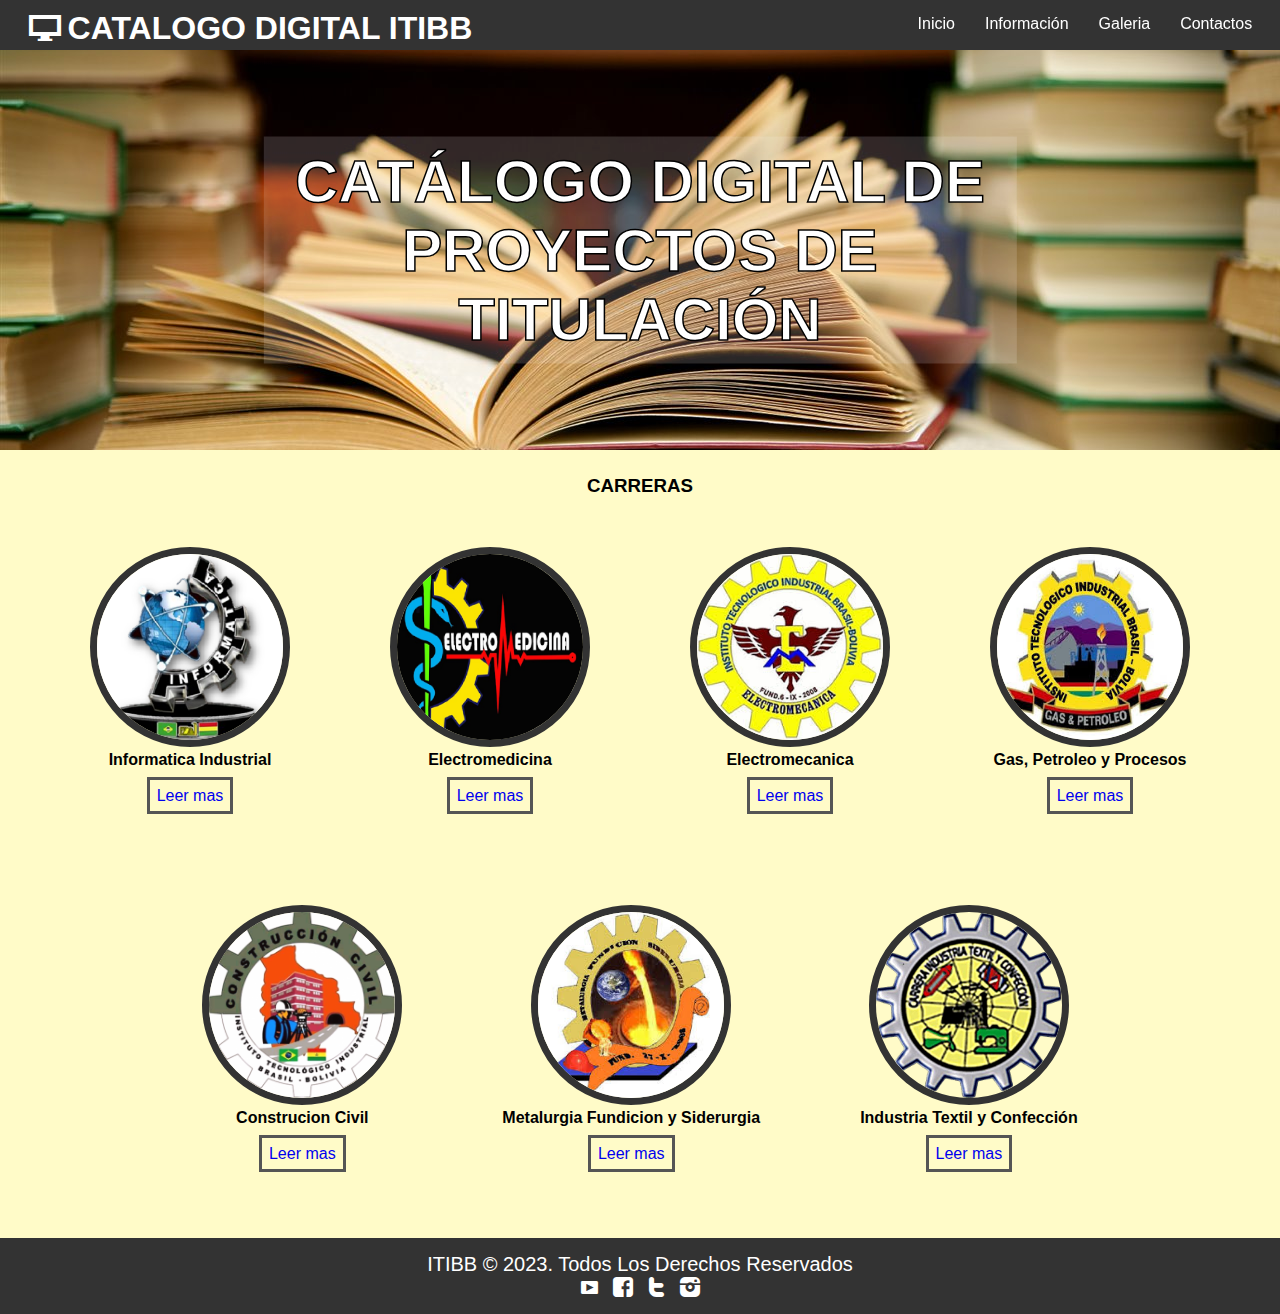
<file: index.html>
<!DOCTYPE html>
<html lang="en">

<head>
    <meta charset="UTF-8">
    <meta name="generator" content="ENZA">
    <meta name="viewport" content="width=device-widht, initial-scale=1.0,initial-scale=1.0">
    <meta name="description" content="ITIBB, TECNOLOGICO">
    <title>CATALOGO DIGITAL DE PROYECTOS DE TITULACIÓN</title>
    <link rel="shortcut icon" href="imagenes/logo.png" type="image/x-icon">
    <link rel="stylesheet" href="css/fontello.css">
    <link rel="stylesheet" href="css/miestilo.css">
</head>

<body>
    <header>
        <div class="contenedor">
            <h1 class="icon-desktop">CATALOGO DIGITAL ITIBB</h1>
            <input type="checkbox" id="menu-bar">
            <label for="menu-bar" class="icon-th-list-1"> </label>
            <nav class="menu">
                <a href="">Inicio</a>
                <a href="">Información</a>
                <a href="">Galeria</a>
                <a href="">Contactos</a>
            </nav>
        </div>
    </header>
    <main>
        <section id="banner">
            <img src="imagenes/fondoo.jpeg" alt="Edificio principal de la institucion">
            <div class="contenedor">
                <div class="content centered-elements">
                    <div id="operacions">
                        <h1>CATÁLOGO DIGITAL DE PROYECTOS DE TITULACIÓN</h1>
                    </div>
                </div>
            </div>    
        </section>
        <section id="info">

            <body bgcolor="#FFFBC8">
                <h3>CARRERAS</h3>
                <div class="contenedor">
                    <div class="info-car">
                        <img src="imagenes/Informatica.png" alt="">
                        <h4>Informatica Industrial</h4>
                        <br><a href="iin.html">Leer mas</a>

                    </div>

                    <div class="info-car">
                        <img src="imagenes/Electromedicina.png" alt="">
                        <h4>Electromedicina</h4>
                        <br><a href="emd.html">Leer mas</a>
                    </div>

                    <div class="info-car">
                        <img src="imagenes/electromecanica.jpg" alt="">
                        <h4>Electromecanica</h4>
                        <br><a href="emc.html">Leer mas</a>
                    </div>


                    <div class="info-car">
                        <img src="imagenes/gas y petroleo.jpg" alt="">
                        <h4> Gas, Petroleo y Procesos</h4>
                        <br><a href="gpp.html">Leer mas</a>
                    </div>
                    <div class="info-car">
                        <img src="imagenes/Construccion Civil.png" alt="">
                        <h4>Construcion Civil</h4>
                        <br><a href="ccc.html">Leer mas</a>
                    </div>
                    <div class="info-car">
                        <img src="imagenes/metalurgia.jpg" alt="">
                        <h4>Metalurgia Fundicion y Siderurgia</h4>
                        <br><a href="msf.html">Leer mas</a>
                    </div>
                    <div class="info-car">
                        <img src="imagenes/itclogo.png" alt="">
                        <h4>Industria Textil y Confección</h4>
                        <br><a href="itc.html">Leer mas</a>
                    </div>
                </div>
        </section>
    </main>
    <footer>
        <div class="contenedor">
            <p class="copy">ITIBB &copy; 2023. Todos Los Derechos Reservados
            </p>
            <div class="sociales">
                <a class="icon-youtube" href=""></a>
                <a class="icon-facebook-rect" href=""></a>
                <a class="icon-twitter" href=""></a>
                <a class="icon-instagram-filled" href=""></a>

            </div>
        </div>
    </footer>
</body>

</html>
</file>
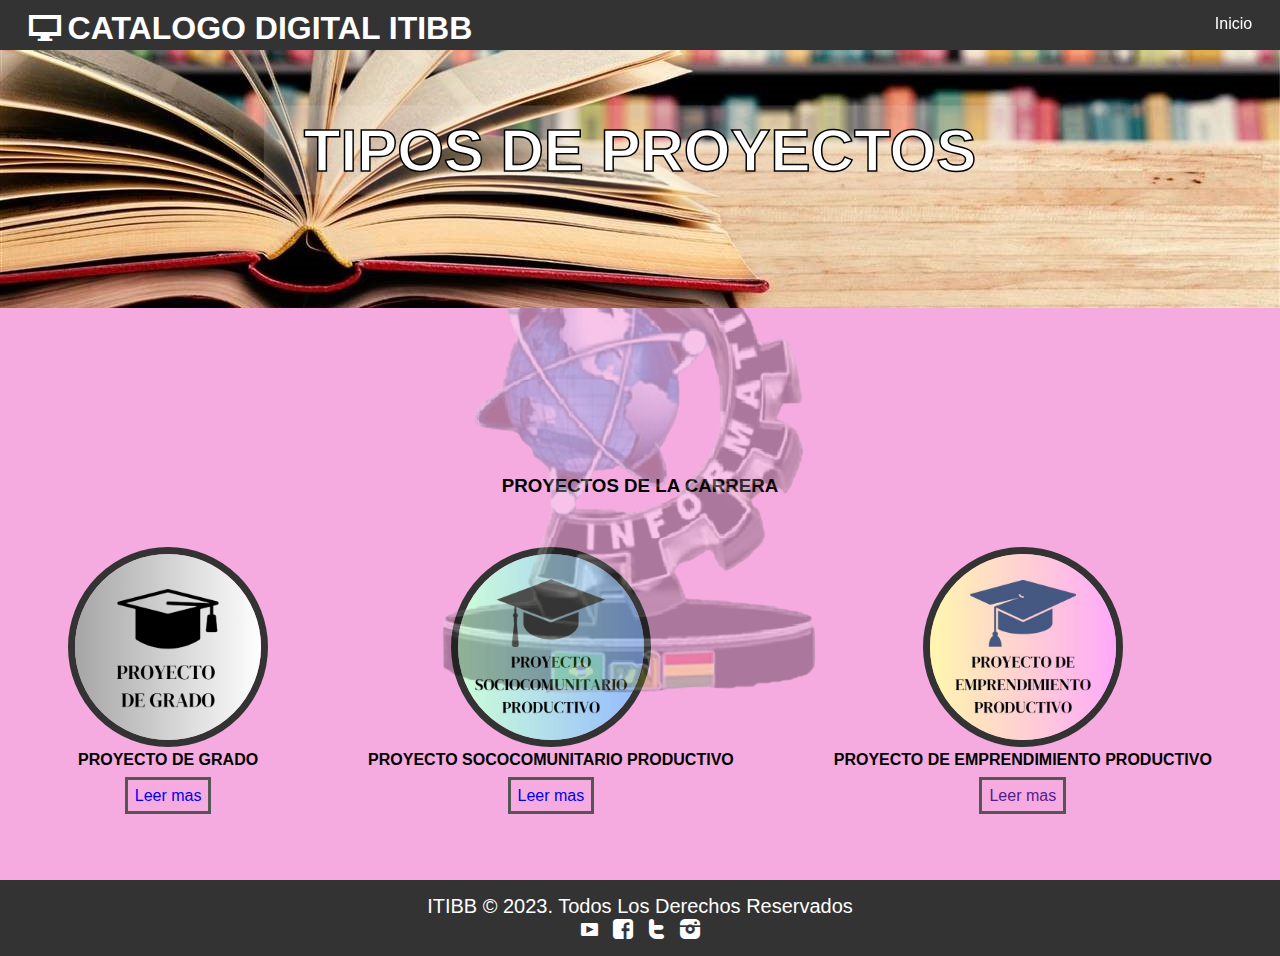
<file: ccc.html>
<!DOCTYPE html>
<html lang="en">

<head>
    <meta charset="UTF-8">
    <meta name="generator" content="ENZA">
    <meta name="viewport" content="width=device-widht, initial-scale=1.0,initial-scale=1.0">
    <meta name="description" content="ITIBB, TECNOLOGICO">
    <title>CATALOGO DIGITAL DE PROYECTOS DE TITULACIÓN</title>
    <link rel="shortcut icon" href="imagenes/logo.png" type="image/x-icon">
    <link rel="stylesheet" href="css/fontello.css">
    <link rel="stylesheet" href="css/miestilo.css">
</head>

<body bgcolor="#f5bab4e0">
    <img src="imagenes/fondoiin.png" class="body-background">
    <header>
        <div class="contenedor">
            <h1 class="icon-desktop">CATALOGO DIGITAL ITIBB</h1>
            <input type="checkbox" id="menu-bar">
            <label for="menu-bar" class="icon-th-list-1"> </label>
            <nav class="menu">
                <a href="index.html">Inicio</a>
            </nav>
        </div>
    </header>

    <main>


        <section id="banner">
            <img src="imagenes/arrriba.jpeg" alt="Edificio principal de la institucion">
            <div class="contenedor" style="top: 25%">
                <div class="content centered-elements">
                    <div id="operacions">
                        <h1>TIPOS DE PROYECTOS</h1>
                    </div>
                </div>
            </div>
        </section>
        <section id="info">
            <h3>PROYECTOS DE LA CARRERA</h3>
            <div class="contenedor">
                <div class="info-car">
                    <img src="imagenes/proygrado.png" alt="">
                    <h4>PROYECTO DE GRADO</h4>
                    <br><a href="proygra.html">Leer mas</a>

                </div>

                <div class="info-car">
                    <img src="imagenes/socio.jpeg" alt="">
                    <h4>PROYECTO SOCOCOMUNITARIO PRODUCTIVO</h4>
                    <br><a href="proysocio.html">Leer mas</a>
                </div>

                <div class="info-car">
                    <img src="imagenes/emprend.jpeg" alt="">
                    <h4>PROYECTO DE EMPRENDIMIENTO PRODUCTIVO</h4>
                    <br><a href="">Leer mas</a>
                </div>
            </div>
        </section>
    </main>
    <footer>
        <div class="contenedor">
            <p class="copy">ITIBB &copy; 2023. Todos Los Derechos Reservados
            </p>
            <div class="sociales">
                <a class="icon-youtube" href=""></a>
                <a class="icon-facebook-rect" href=""></a>
                <a class="icon-twitter" href=""></a>
                <a class="icon-instagram-filled" href=""></a>

            </div>
        </div>
    </footer>
</body>

</html>
</file>
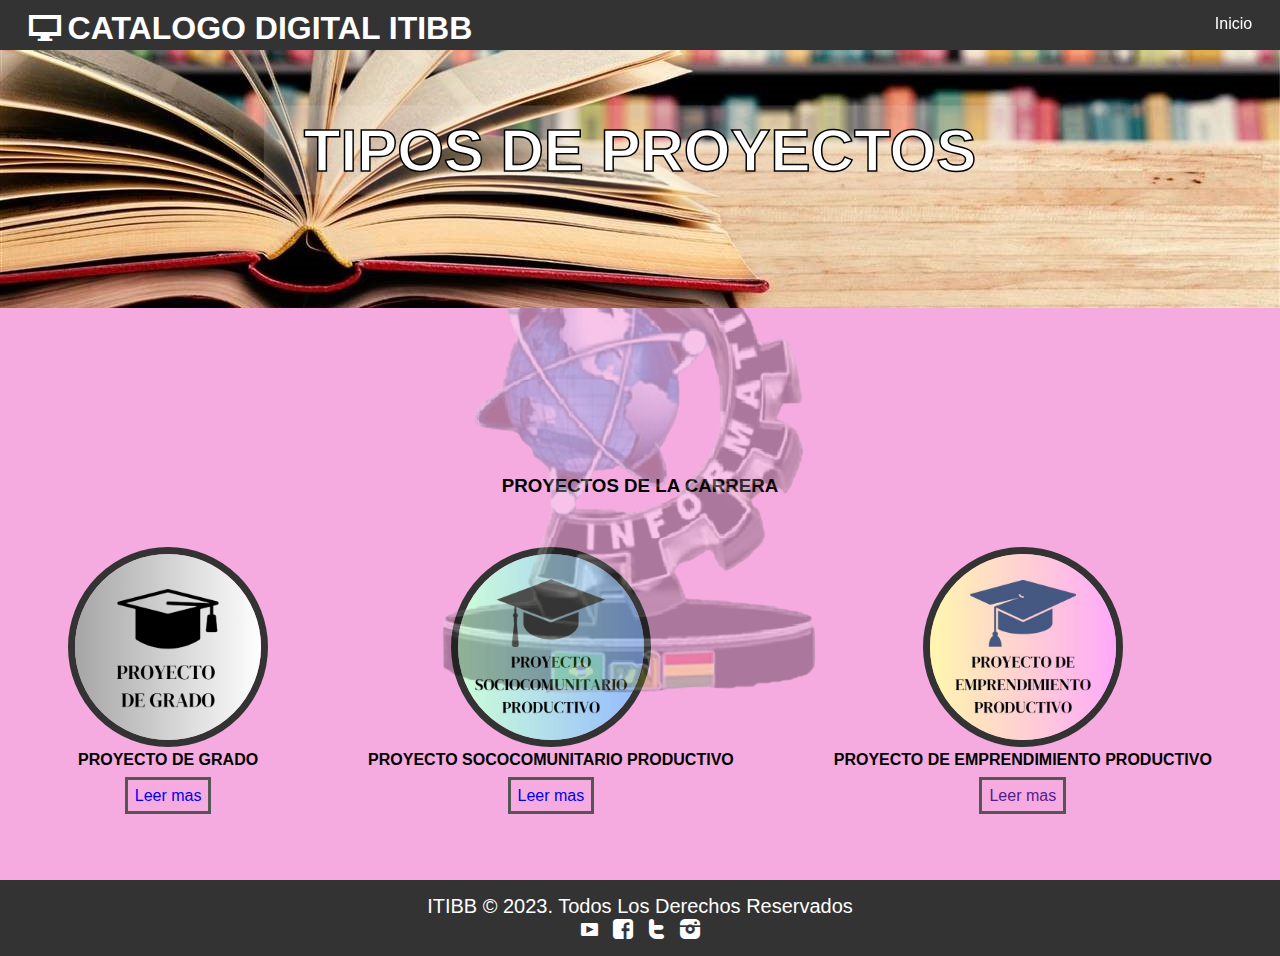
<file: emc.html>
<!DOCTYPE html>
<html lang="en">

<head>
    <meta charset="UTF-8">
    <meta name="generator" content="ENZA">
    <meta name="viewport" content="width=device-widht, initial-scale=1.0,initial-scale=1.0">
    <meta name="description" content="ITIBB, TECNOLOGICO">
    <title>CATALOGO DIGITAL DE PROYECTOS DE TITULACIÓN</title>
    <link rel="shortcut icon" href="imagenes/logo.png" type="image/x-icon">
    <link rel="stylesheet" href="css/fontello.css">
    <link rel="stylesheet" href="css/miestilo.css">
</head>

    <body bgcolor="#f5bab4e0">
        <img src="imagenes/fondoiin.png" class="body-background">
    <header>
        <div class="contenedor">
            <h1 class="icon-desktop">CATALOGO DIGITAL ITIBB</h1>
            <input type="checkbox" id="menu-bar">
            <label for="menu-bar" class="icon-th-list-1"> </label>
            <nav class="menu">
                <a href="index.html">Inicio</a>
            </nav>
        </div>
    </header>
    <main>
        <section id="banner">
            <img src="imagenes/arrriba.jpeg" alt="Edificio principal de la institucion">
            <div class="contenedor" style="top: 25%">

                <div class="content centered-elements">
                    <div id="operacions">
                        <h1>TIPOS DE PROYECTOS</h1>
                    </div>
                </div>
            </div>
        </section>
        <section id="info">
                    <h3>PROYECTOS DE LA CARRERA</h3>
                    <div class="contenedor">
                        <div class="info-car">
                            <img src="imagenes/proygrado.png" alt="">
                            <h4>PROYECTO DE GRADO</h4>
                            <br><a href="proygra.html">Leer mas</a>

                        </div>

                        <div class="info-car">
                            <img src="imagenes/socio.jpeg" alt="">
                            <h4>PROYECTO SOCOCOMUNITARIO PRODUCTIVO</h4>
                            <br><a href="proysocio.html">Leer mas</a>
                        </div>

                        <div class="info-car">
                            <img src="imagenes/emprend.jpeg" alt="">
                            <h4>PROYECTO DE EMPRENDIMIENTO PRODUCTIVO</h4>
                            <br><a href="">Leer mas</a>
                        </div>


                    </div>
        </section>
    </main>
    <footer>
        <div class="contenedor">
            <p class="copy">ITIBB &copy; 2023. Todos Los Derechos Reservados
            </p>
            <div class="sociales">
                <a class="icon-youtube" href=""></a>
                <a class="icon-facebook-rect" href=""></a>
                <a class="icon-twitter" href=""></a>
                <a class="icon-instagram-filled" href=""></a>

            </div>
        </div>
    </footer>
</body>

</html>
</file>
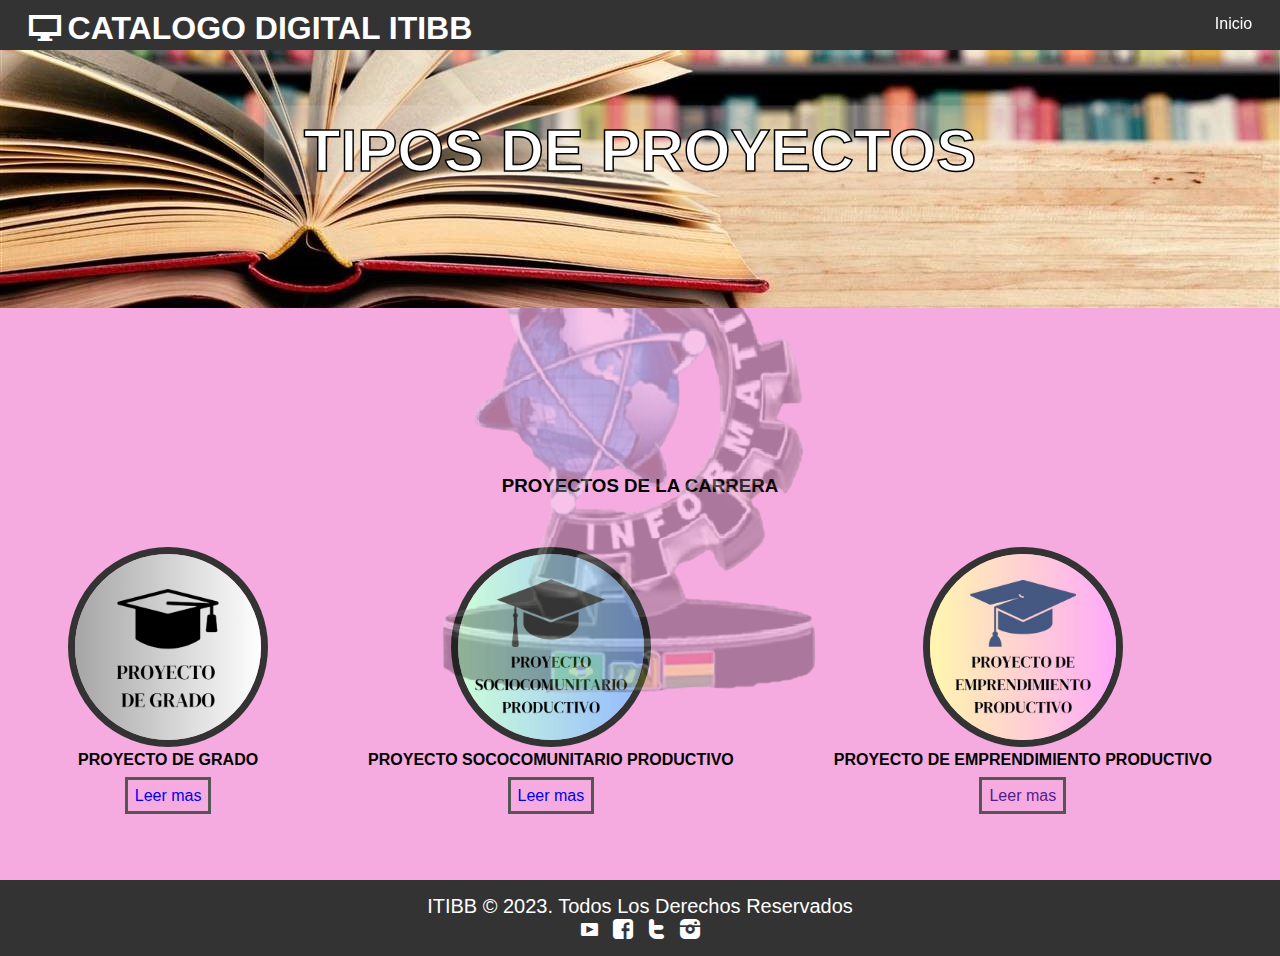
<file: emd.html>
<!DOCTYPE html>
<html lang="en">

<head>
    <meta charset="UTF-8">
    <meta name="generator" content="ENZA">
    <meta name="viewport" content="width=device-widht, initial-scale=1.0,initial-scale=1.0">
    <meta name="description" content="ITIBB, TECNOLOGICO">
    <title>CATALOGO DIGITAL DE PROYECTOS DE TITULACIÓN</title>
    <link rel="shortcut icon" href="imagenes/logo.png" type="image/x-icon">
    <link rel="stylesheet" href="css/fontello.css">
    <link rel="stylesheet" href="css/miestilo.css">
</head>

<body bgcolor="#f5bab4e0">
    <img src="imagenes/fondoiin.png" class="body-background">
    <header>
        <div class="contenedor">
            <h1 class="icon-desktop">CATALOGO DIGITAL ITIBB</h1>
            <input type="checkbox" id="menu-bar">
            <label for="menu-bar" class="icon-th-list-1"> </label>
            <nav class="menu">
                <a href="index.html">Inicio</a>
            </nav>
        </div>
    </header>

    <main>


        <section id="banner">
            <img src="imagenes/arrriba.jpeg" alt="Edificio principal de la institucion">
            <div class="contenedor" style="top: 25%">

                <div class="content centered-elements">
                    <div id="operacions">
                        <h1>TIPOS DE PROYECTOS</h1>
                    </div>
                </div>
        </section>
        <section id="info">
            <h3>PROYECTOS DE LA CARRERA</h3>
                    <div class="contenedor">
                        <div class="info-car">
                            <img src="imagenes/proygrado.png" alt="">
                            <h4>PROYECTO DE GRADO</h4>
                            <br><a href="proygra.html">Leer mas</a>

                        </div>

                        <div class="info-car">
                            <img src="imagenes/socio.jpeg" alt="">
                            <h4>PROYECTO SOCOCOMUNITARIO PRODUCTIVO</h4>
                            <br><a href="proysocio.html">Leer mas</a>
                        </div>

                        <div class="info-car">
                            <img src="imagenes/emprend.jpeg" alt="">
                            <h4>PROYECTO DE EMPRENDIMIENTO PRODUCTIVO</h4>
                            <br><a href="">Leer mas</a>
                        </div>


                    </div>
        </section>
    </main>
    <footer>
        <div class="contenedor">
            <p class="copy">ITIBB &copy; 2023. Todos Los Derechos Reservados
            </p>
            <div class="sociales">
                <a class="icon-youtube" href=""></a>
                <a class="icon-facebook-rect" href=""></a>
                <a class="icon-twitter" href=""></a>
                <a class="icon-instagram-filled" href=""></a>

            </div>
        </div>
    </footer>
</body>

</html>
</file>
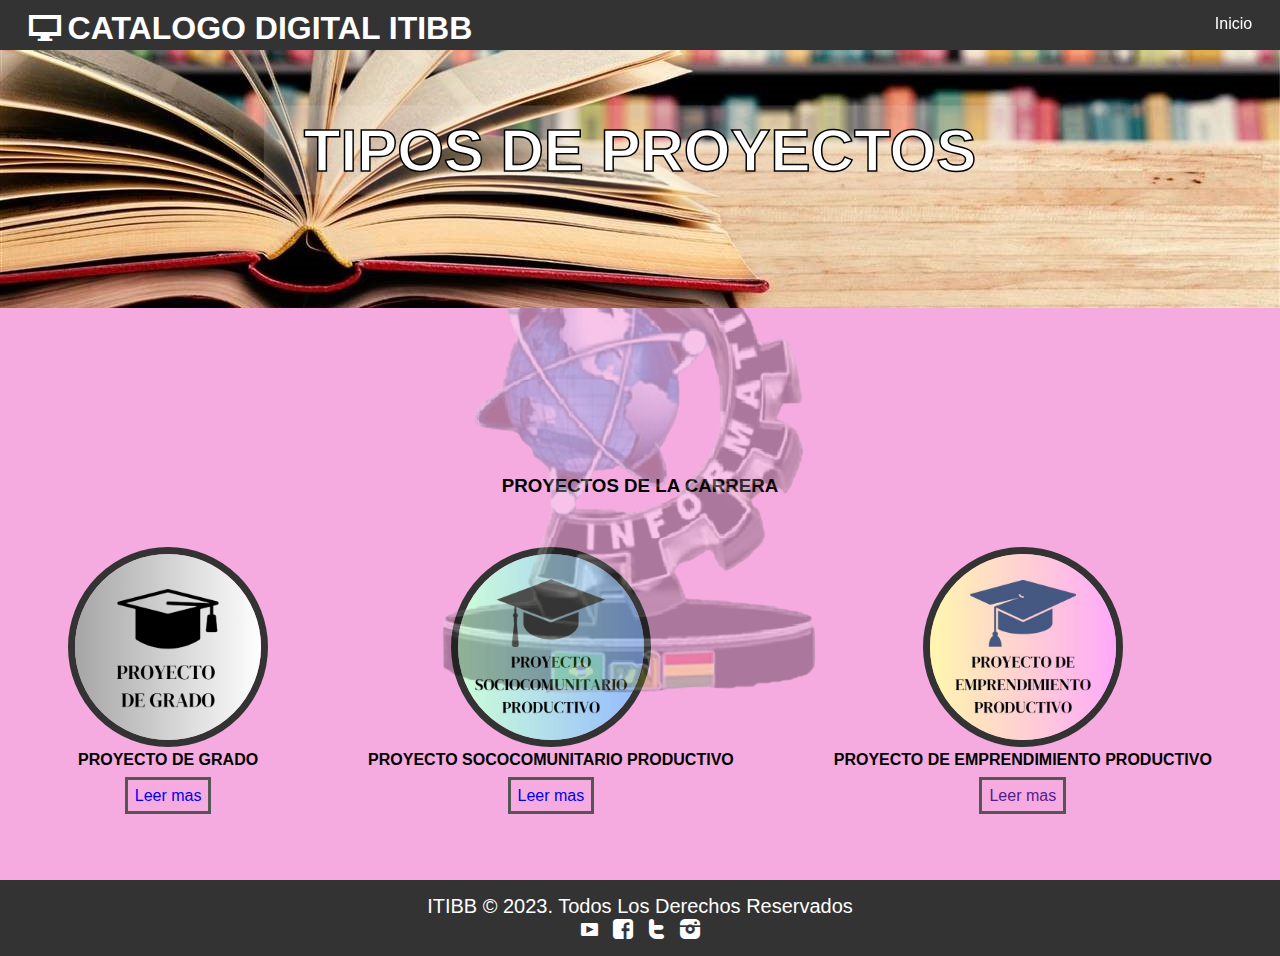
<file: gpp.html>
<!DOCTYPE html>
<html lang="en">

<head>
    <meta charset="UTF-8">
    <meta name="generator" content="ENZA">
    <meta name="viewport" content="width=device-widht, initial-scale=1.0,initial-scale=1.0">
    <meta name="description" content="ITIBB, TECNOLOGICO">
    <title>CATALOGO DIGITAL DE PROYECTOS DE TITULACIÓN</title>
    <link rel="shortcut icon" href="imagenes/logo.png" type="image/x-icon">
    <link rel="stylesheet" href="css/fontello.css">
    <link rel="stylesheet" href="css/miestilo.css">
</head>

<body bgcolor="#f5bab4e0">
    <img src="imagenes/fondoiin.png" class="body-background">
    <header>
        <div class="contenedor">
            <h1 class="icon-desktop">CATALOGO DIGITAL ITIBB</h1>
            <input type="checkbox" id="menu-bar">
            <label for="menu-bar" class="icon-th-list-1"> </label>
            <nav class="menu">
                <a href="index.html">Inicio</a>
            </nav>
        </div>
    </header>

    <main>


        <section id="banner">
            <img src="imagenes/arrriba.jpeg" alt="Edificio principal de la institucion">
            <div class="contenedor" style="top: 25%">
                <div class="content centered-elements">
                    <div id="operacions">
                        <h1>TIPOS DE PROYECTOS</h1>
                    </div>
                </div>
            </div>                   
        </section>
        <section id="info">
                    <h3>PROYECTOS DE LA CARRERA</h3>
                    <div class="contenedor">
                        <div class="info-car">
                            <img src="imagenes/proygrado.png" alt="">
                            <h4>PROYECTO DE GRADO</h4>
                            <br><a href="proygra.html">Leer mas</a>

                        </div>

                        <div class="info-car">
                            <img src="imagenes/socio.jpeg" alt="">
                            <h4>PROYECTO SOCOCOMUNITARIO PRODUCTIVO</h4>
                            <br><a href="proysocio.html">Leer mas</a>
                        </div>

                        <div class="info-car">
                            <img src="imagenes/emprend.jpeg" alt="">
                            <h4>PROYECTO DE EMPRENDIMIENTO PRODUCTIVO</h4>
                            <br><a href="">Leer mas</a>
                        </div>


                    </div>
                </body>
        </section>
    </main>
    <footer>
        <div class="contenedor">
            <p class="copy">ITIBB &copy; 2023. Todos Los Derechos Reservados
            </p>
            <div class="sociales">
                <a class="icon-youtube" href=""></a>
                <a class="icon-facebook-rect" href=""></a>
                <a class="icon-twitter" href=""></a>
                <a class="icon-instagram-filled" href=""></a>

            </div>
        </div>
    </footer>
</body>

</html>
</file>
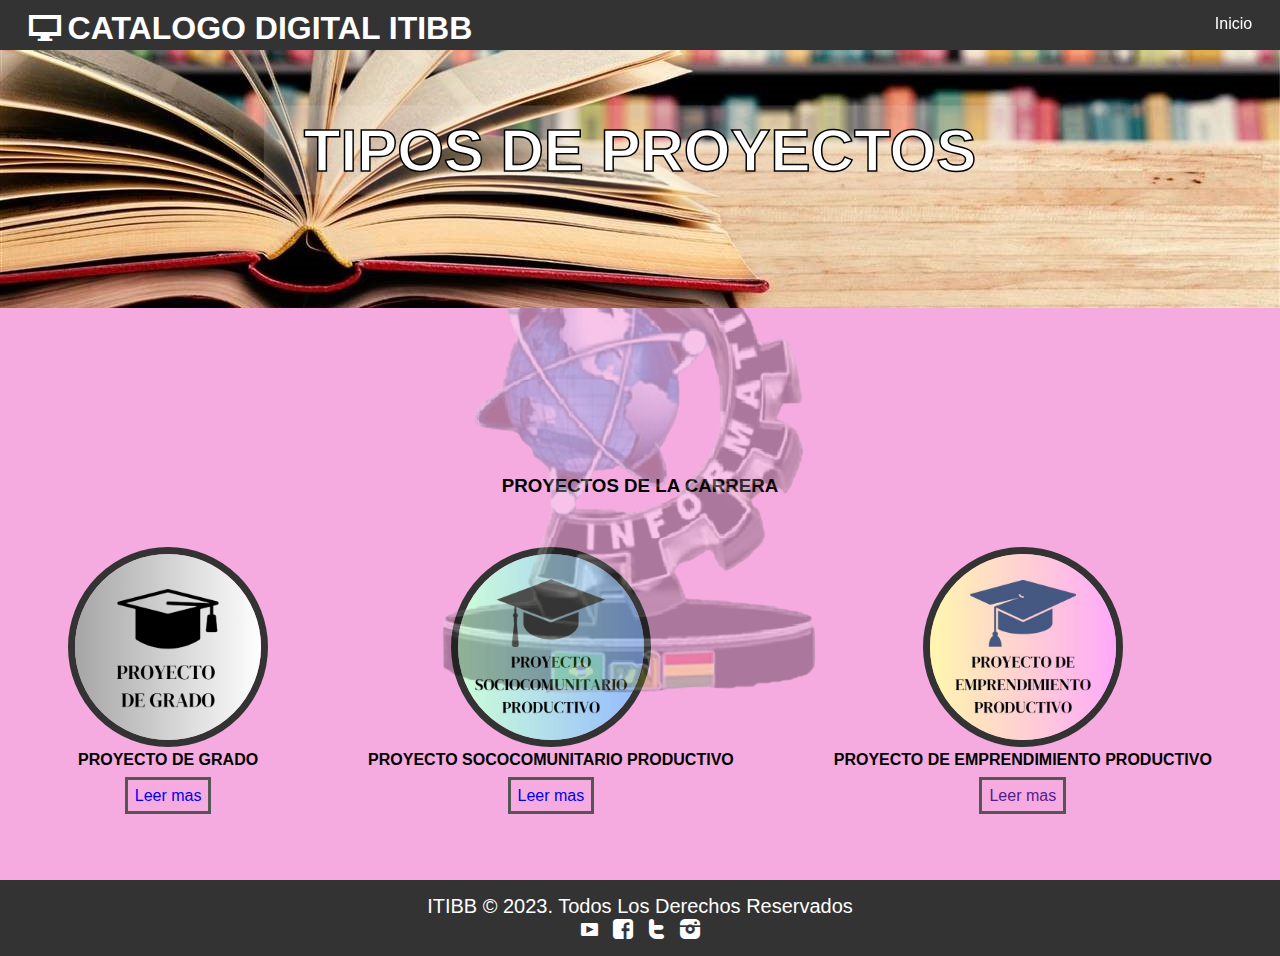
<file: iin.html>
<!DOCTYPE html>
<html lang="en">

<head>
    <meta charset="UTF-8">
    <meta name="generator" content="ENZA">
    <meta name="viewport" content="width=device-widht, initial-scale=1.0,initial-scale=1.0">
    <meta name="description" content="ITIBB, TECNOLOGICO">
    <title>CATALOGO DIGITAL DE PROYECTOS DE TITULACIÓN</title>
    <link rel="shortcut icon" href="imagenes/logo.png" type="image/x-icon">
    <link rel="stylesheet" href="css/fontello.css">
    <link rel="stylesheet" href="css/miestilo.css">
</head>
<body bgcolor="#f5bab4e0">
    <img src="imagenes/fondoiin.png" class="body-background">
    <header>
        <div class="contenedor">
            <h1 class="icon-desktop">CATALOGO DIGITAL ITIBB</h1>
            <input type="checkbox" id="menu-bar">
            <label for="menu-bar" class="icon-th-list-1"> </label>
            <nav class="menu">
                <a href="index.html">Inicio</a>
            </nav>
        </div>
    </header>

    <main>


        <section id="banner">
            <img src="imagenes/arrriba.jpeg" alt="Edificio principal de la institucion">
            <div class="contenedor" style="top: 25%">
                <div class="content centered-elements">
                    <div id="operacions">
                        <h1>TIPOS DE PROYECTOS</h1>
                    </div>
                </div>
            </div>
        </section>
        <section id="info">
            <h3>PROYECTOS DE LA CARRERA</h3>
            <div class="contenedor">
                <div class="info-car">
                    <img src="imagenes/proygrado.png" alt="">
                    <h4>PROYECTO DE GRADO</h4>
                    <br><a href="proygra.html">Leer mas</a>

                </div>

                <div class="info-car">
                    <img src="imagenes/socio.jpeg" alt="">
                    <h4>PROYECTO SOCOCOMUNITARIO PRODUCTIVO</h4>
                    <br><a href="proysocio.html">Leer mas</a>
                </div>

                <div class="info-car">
                    <img src="imagenes/emprend.jpeg" alt="">
                    <h4>PROYECTO DE EMPRENDIMIENTO PRODUCTIVO</h4>
                    <br><a href="">Leer mas</a>
                </div>


            </div>
        </section>
    </main>
    <footer>
        <div class="contenedor">
            <p class="copy">ITIBB &copy; 2023. Todos Los Derechos Reservados
            </p>
            <div class="sociales">
                <a class="icon-youtube" href=""></a>
                <a class="icon-facebook-rect" href=""></a>
                <a class="icon-twitter" href=""></a>
                <a class="icon-instagram-filled" href=""></a>

            </div>
        </div>
    </footer>
</body>

</html>
</file>
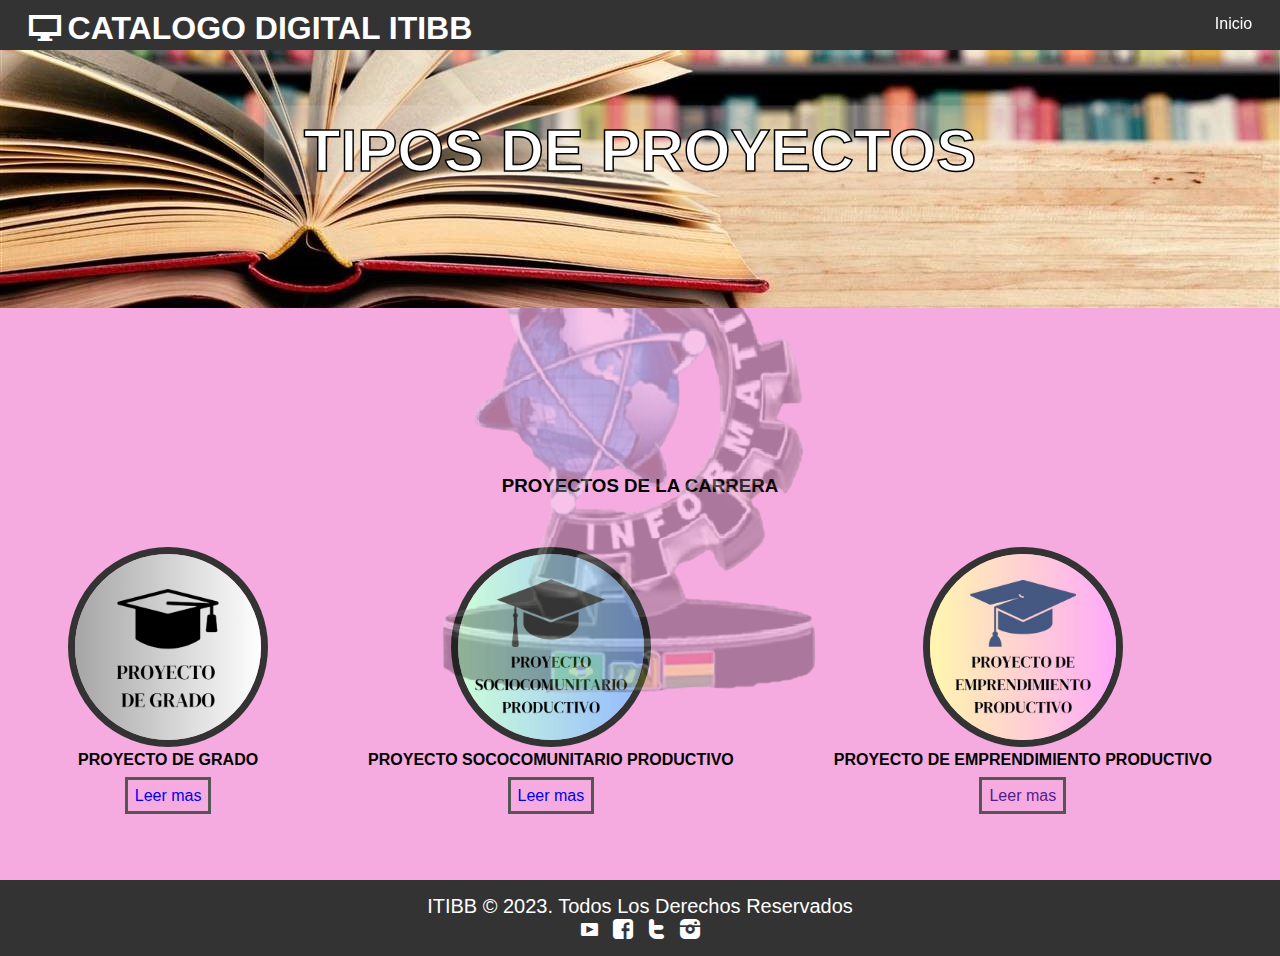
<file: itc.html>
<!DOCTYPE html>
<html lang="en">

<head>
    <meta charset="UTF-8">
    <meta name="generator" content="ENZA">
    <meta name="viewport" content="width=device-widht, initial-scale=1.0,initial-scale=1.0">
    <meta name="description" content="ITIBB, TECNOLOGICO">
    <title>CATALOGO DIGITAL DE PROYECTOS DE TITULACIÓN</title>
    <link rel="shortcut icon" href="imagenes/logo.png" type="image/x-icon">
    <link rel="stylesheet" href="css/fontello.css">
    <link rel="stylesheet" href="css/miestilo.css">
</head>

<body bgcolor="#f5bab4e0">
    <img src="imagenes/fondoiin.png" class="body-background">
    <header>
        <div class="contenedor">
            <h1 class="icon-desktop">CATALOGO DIGITAL ITIBB</h1>
            <input type="checkbox" id="menu-bar">
            <label for="menu-bar" class="icon-th-list-1"> </label>
            <nav class="menu">
                <a href="index.html">Inicio</a>
            </nav>
        </div>
    </header>

    <main>


        <section id="banner">
            <img src="imagenes/arrriba.jpeg" alt="Edificio principal de la institucion">
            <div class="contenedor" style="top: 25%">

                <div class="content centered-elements">
                    <div id="operacions">
                        <h1>TIPOS DE PROYECTOS</h1>
                    </div>
                </div>
            </div>
        </section>
        <section id="info">
                    <h3>PROYECTOS DE LA CARRERA</h3>
                    <div class="contenedor">
                        <div class="info-car">
                            <img src="imagenes/proygrado.png" alt="">
                            <h4>PROYECTO DE GRADO</h4>
                            <br><a href="proygra.html">Leer mas</a>

                        </div>

                        <div class="info-car">
                            <img src="imagenes/socio.jpeg" alt="">
                            <h4>PROYECTO SOCOCOMUNITARIO PRODUCTIVO</h4>
                            <br><a href="proysocio.html">Leer mas</a>
                        </div>

                        <div class="info-car">
                            <img src="imagenes/emprend.jpeg" alt="">
                            <h4>PROYECTO DE EMPRENDIMIENTO PRODUCTIVO</h4>
                            <br><a href="">Leer mas</a>
                        </div>


                    </div>
        </section>
    </main>
    <footer>
        <div class="contenedor">
            <p class="copy">ITIBB &copy; 2023. Todos Los Derechos Reservados
            </p>
            <div class="sociales">
                <a class="icon-youtube" href=""></a>
                <a class="icon-facebook-rect" href=""></a>
                <a class="icon-twitter" href=""></a>
                <a class="icon-instagram-filled" href=""></a>

            </div>
        </div>
    </footer>
</body>

</html>
</file>
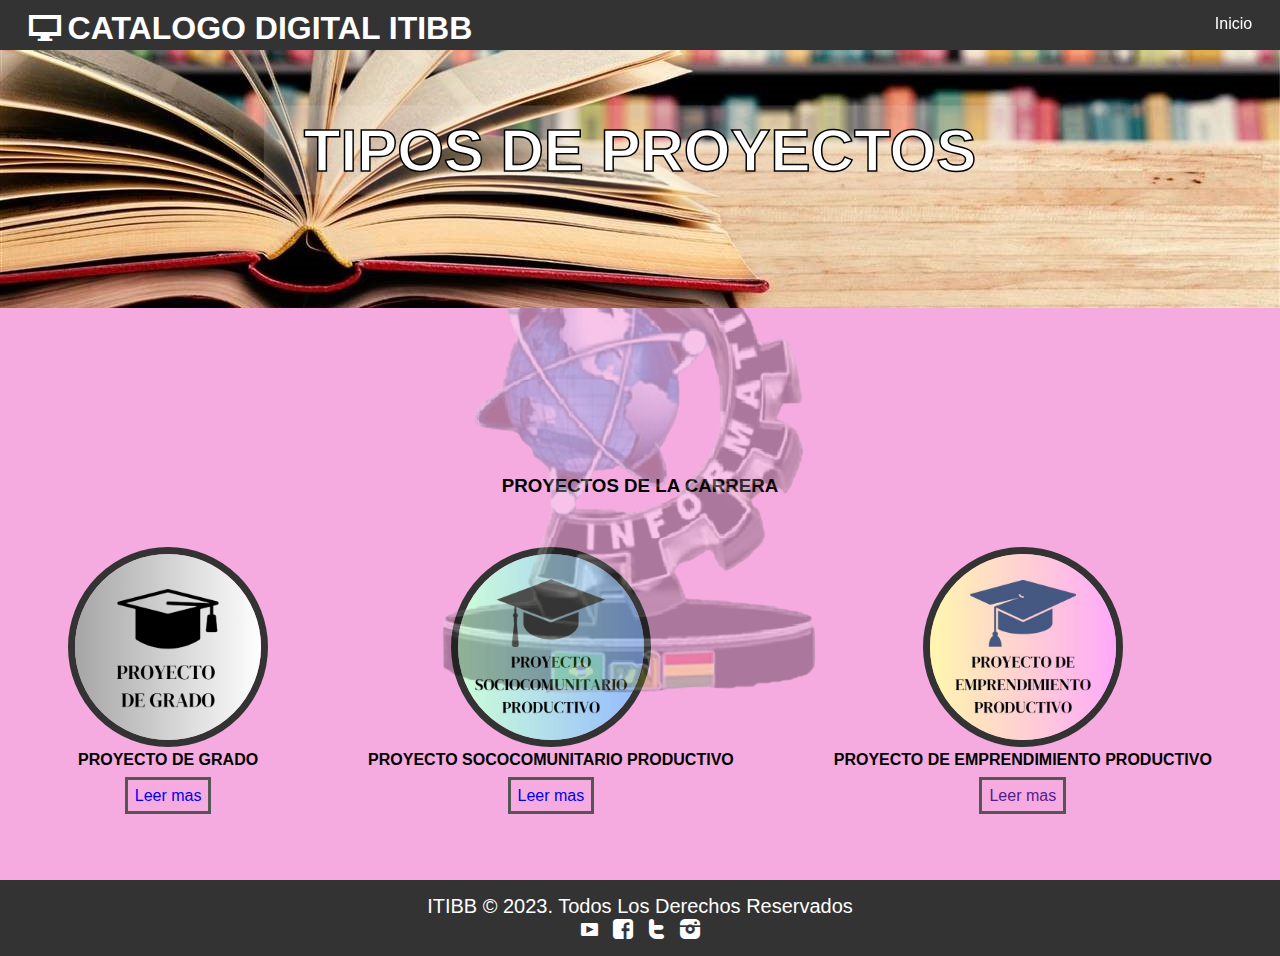
<file: msf.html>
<!DOCTYPE html>
<html lang="en">

<head>
    <meta charset="UTF-8">
    <meta name="generator" content="ENZA">
    <meta name="viewport" content="width=device-widht, initial-scale=1.0,initial-scale=1.0">
    <meta name="description" content="ITIBB, TECNOLOGICO">
    <title>CATALOGO DIGITAL DE PROYECTOS DE TITULACIÓN</title>
    <link rel="shortcut icon" href="imagenes/logo.png" type="image/x-icon">
    <link rel="stylesheet" href="css/fontello.css">
    <link rel="stylesheet" href="css/miestilo.css">
</head>

<body bgcolor="#f5bab4e0">
    <img src="imagenes/fondoiin.png" class="body-background">
    <header>
        <div class="contenedor">
            <h1 class="icon-desktop">CATALOGO DIGITAL ITIBB</h1>
            <input type="checkbox" id="menu-bar">
            <label for="menu-bar" class="icon-th-list-1"> </label>
            <nav class="menu">
                <a href="index.html">Inicio</a>
            </nav>
        </div>
    </header>

    <main>
        <section id="banner">
            <img src="imagenes/arrriba.jpeg" alt="Edificio principal de la institucion">
            <div class="contenedor" style="top: 25%">

                <div class="content centered-elements">
                    <div id="operacions">
                        <h1>TIPOS DE PROYECTOS</h1>
                    </div>
                </div>
            </div>
        </section>
        <section id="info">

                               <h3>PROYECTOS DE LA CARRERA</h3>
                    <div class="contenedor">
                        <div class="info-car">
                            <img src="imagenes/proygrado.png" alt="">
                            <h4>PROYECTO DE GRADO</h4>
                            <br><a href="proygra.html">Leer mas</a>

                        </div>

                        <div class="info-car">
                            <img src="imagenes/socio.jpeg" alt="">
                            <h4>PROYECTO SOCOCOMUNITARIO PRODUCTIVO</h4>
                            <br><a href="proysocio.html">Leer mas</a>
                        </div>

                        <div class="info-car">
                            <img src="imagenes/emprend.jpeg" alt="">
                            <h4>PROYECTO DE EMPRENDIMIENTO PRODUCTIVO</h4>
                            <br><a href="">Leer mas</a>
                        </div>


                    </div>
                </body>
        </section>
    </main>
    <footer>
        <div class="contenedor">
            <p class="copy">ITIBB &copy; 2023. Todos Los Derechos Reservados
            </p>
            <div class="sociales">
                <a class="icon-youtube" href=""></a>
                <a class="icon-facebook-rect" href=""></a>
                <a class="icon-twitter" href=""></a>
                <a class="icon-instagram-filled" href=""></a>

            </div>
        </div>
    </footer>
</body>

</html>
</file>
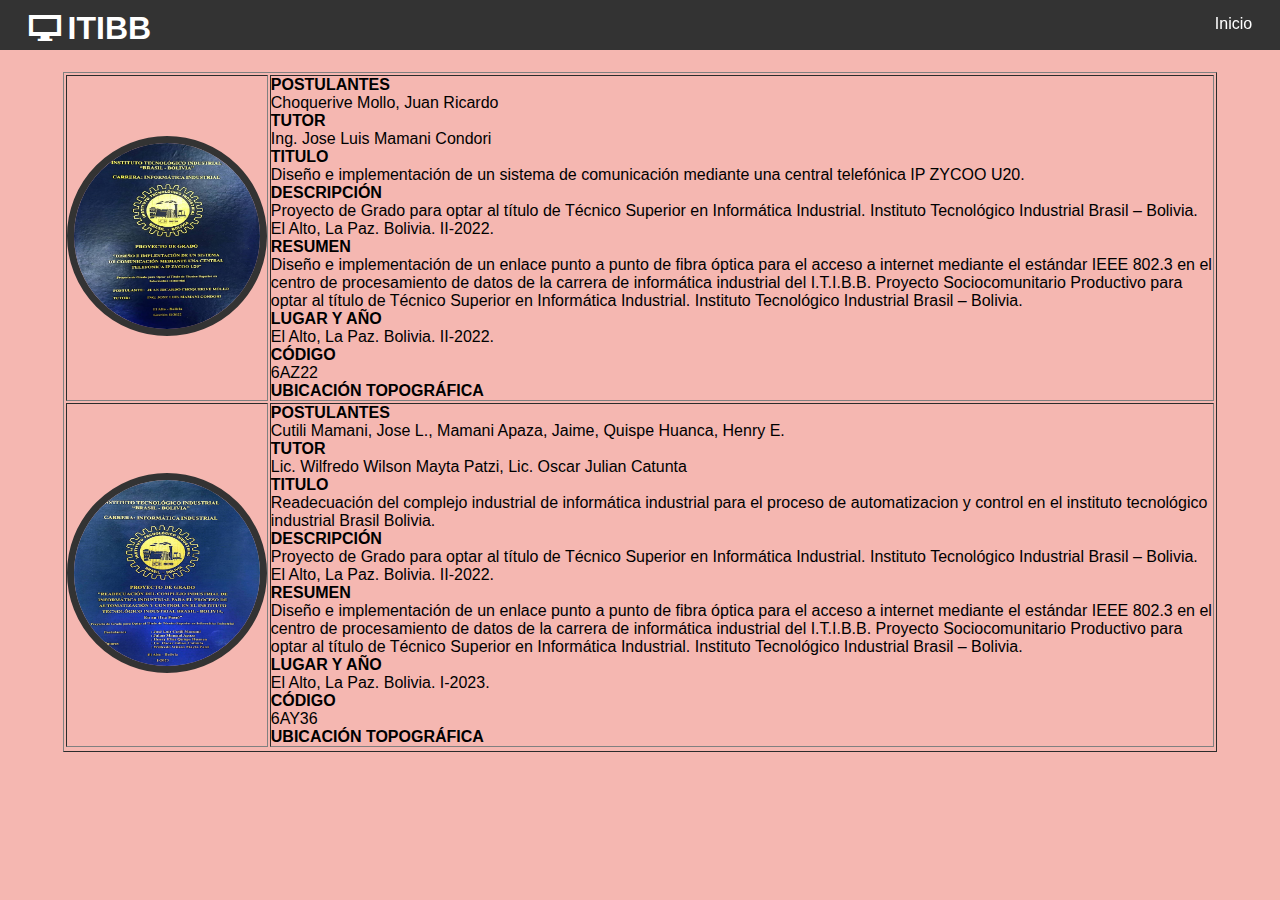
<file: proygra.html>
<!DOCTYPE html>
<html lang="en">
<head>
    <meta charset="UTF-8">
	
    <meta name="viewport" content="width=device-widht, initial-scale=1.0,initial-scale=1.0">
    <meta name="description" content="ITIBB, TECNOLOGICO">
    <title>proyecto de grado</title>
    <link rel="shortcut icon" href="imagenes/logo.png" type="">
    <link rel="stylesheet" href="css/fontello.css">
    <link rel="stylesheet" href="css/miestilo.css">
</head>
<body>
      <header>
     <div class="contenedor">
         <h1 class="icon-desktop">ITIBB</h1>
         <input type="checkbox" id="menu-bar">
         <label for="menu-bar" class="icon-th-list-1"> </label>
         <nav class="menu">
         <a href="iin.html">Inicio</a>
     </nav>
     </div>
    </header> 


        <body bgcolor="#F5B7B1">


        <h3>PROYECTOS DE LA CARRERA</h3>
        <div class="contenedor">
            <div class="info-car">
               <table border="1">
               <tr> 
                 <td> 
                 <img src="imagenes/6AZ22.jpg" alt=""> 
                </td>
                <td><h4>POSTULANTES</h4> Choquerive Mollo, Juan Ricardo
                    <h4>TUTOR</h4>Ing. Jose Luis Mamani Condori<h4></h4>
                    <h4>TITULO</h4> Diseño e implementación de un sistema de comunicación mediante una central telefónica IP ZYCOO U20.
                    <h4>DESCRIPCIÓN</h4> Proyecto de Grado para optar al título de Técnico Superior en Informática Industrial. Instituto Tecnológico Industrial Brasil – Bolivia. El Alto, La Paz. Bolivia. II-2022.
                    <h4>RESUMEN</h4>Diseño e implementación de un enlace punto a punto de fibra óptica para el acceso a internet mediante el estándar IEEE 802.3 en el centro de procesamiento de datos de la carrera de informática industrial del I.T.I.B.B. Proyecto Sociocomunitario Productivo para optar al título de Técnico Superior en Informática Industrial. Instituto Tecnológico Industrial Brasil – Bolivia. 
                    <h4>LUGAR Y AÑO</h4>El Alto, La Paz. Bolivia. II-2022.
                    <h4>CÓDIGO</h4> 6AZ22
                    <h4>UBICACIÓN TOPOGRÁFICA</h4>
                </td>  
                </tr>
                 <tr> 
                 <td> 
                 <img src="imagenes/6AY36.jpg" alt=""> 
                </td>
                <td><h4>POSTULANTES</h4> Cutili Mamani, Jose L., Mamani Apaza, Jaime, Quispe Huanca, Henry E.
                    <h4>TUTOR</h4>Lic. Wilfredo Wilson Mayta Patzi, Lic. Oscar Julian Catunta<h4></h4>
                    <h4>TITULO</h4> Readecuación del complejo industrial de informática industrial para el proceso de automatizacion y control en el instituto tecnológico industrial Brasil Bolivia. 
                    <h4>DESCRIPCIÓN</h4> Proyecto de Grado para optar al título de Técnico Superior en Informática Industrial. Instituto Tecnológico Industrial Brasil – Bolivia. El Alto, La Paz. Bolivia. II-2022.
                    <h4>RESUMEN</h4>Diseño e implementación de un enlace punto a punto de fibra óptica para el acceso a internet mediante el estándar IEEE 802.3 en el centro de procesamiento de datos de la carrera de informática industrial del I.T.I.B.B. Proyecto Sociocomunitario Productivo para optar al título de Técnico Superior en Informática Industrial. Instituto Tecnológico Industrial Brasil – Bolivia. 
                    <h4>LUGAR Y AÑO</h4>El Alto, La Paz. Bolivia. I-2023.
                    <h4>CÓDIGO</h4> 6AY36
                    <h4>UBICACIÓN TOPOGRÁFICA</h4>
                </td>
               </tr>
               <tr> 
                
              </tr>
           </table>

      
        </div>
    
   </main>

 </body>
</html>
</file>
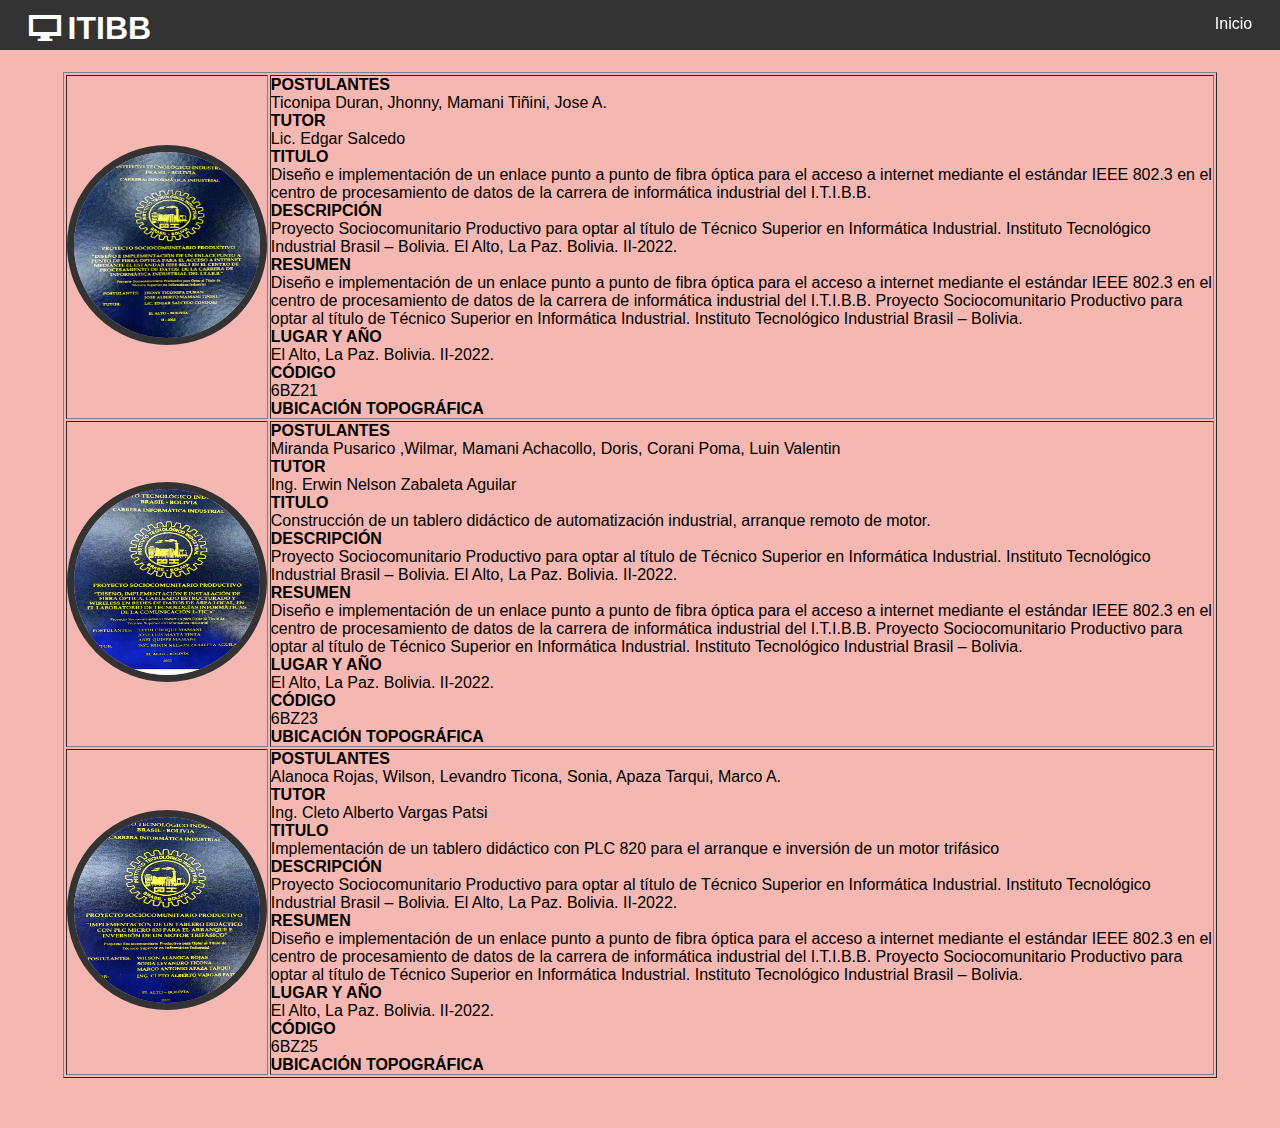
<file: proysocio.html>
<!DOCTYPE html>
<html lang="en">
<head>
    <meta charset="UTF-8">
	
    <meta name="viewport" content="width=device-widht, initial-scale=1.0,initial-scale=1.0">
    <meta name="description" content="ITIBB, TECNOLOGICO">
    <title>proyecto de grado</title>
    <link rel="shortcut icon" href="imagenes/logo.png" type="">
    <link rel="stylesheet" href="css/fontello.css">
    <link rel="stylesheet" href="css/miestilo.css">
</head>
<body>
      <header>
     <div class="contenedor">
         <h1 class="icon-desktop">ITIBB</h1>
         <input type="checkbox" id="menu-bar">
         <label for="menu-bar" class="icon-th-list-1"> </label>
         <nav class="menu">
         <a href="iin.html">Inicio</a>
     </nav>
     </div>
    </header> 


        <body bgcolor="#F5B7B1">


        <h3>PROYECTOS DE LA CARRERA</h3>
        <div class="contenedor">
            <div class="info-car">
               <table border="1">
               <tr> 
                 <td> 
                 <img src="imagenes/graa.jpeg" alt=""> 
                </td>
                <td><h4>POSTULANTES</h4> Ticonipa Duran, Jhonny, Mamani Tiñini, Jose A.
                    <h4>TUTOR</h4>Lic. Edgar Salcedo<h4></h4>
                    <h4>TITULO</h4> Diseño e implementación de un enlace punto a punto de fibra óptica para el acceso a internet mediante el estándar IEEE 802.3 en el centro de procesamiento de datos de la carrera de informática industrial del I.T.I.B.B. 
                    <h4>DESCRIPCIÓN</h4> Proyecto Sociocomunitario Productivo para optar al título de Técnico Superior en Informática Industrial. Instituto Tecnológico Industrial Brasil – Bolivia. El Alto, La Paz. Bolivia. II-2022.
                    <h4>RESUMEN</h4>Diseño e implementación de un enlace punto a punto de fibra óptica para el acceso a internet mediante el estándar IEEE 802.3 en el centro de procesamiento de datos de la carrera de informática industrial del I.T.I.B.B. Proyecto Sociocomunitario Productivo para optar al título de Técnico Superior en Informática Industrial. Instituto Tecnológico Industrial Brasil – Bolivia. 
                    <h4>LUGAR Y AÑO</h4>El Alto, La Paz. Bolivia. II-2022.
                    <h4>CÓDIGO</h4> 6BZ21
                    <h4>UBICACIÓN TOPOGRÁFICA</h4>
                </td>  
            </tr>
            <tr> 
            <td> 
            <img src="imagenes/6BZ23.jpg" alt=""> 
           </td>
           <td><h4>POSTULANTES</h4> Miranda Pusarico ,Wilmar, Mamani Achacollo, Doris, Corani Poma, Luin Valentin 
               <h4>TUTOR</h4>Ing. Erwin Nelson Zabaleta Aguilar<h4></h4>
               <h4>TITULO</h4> Construcción de un tablero didáctico de automatización industrial, arranque remoto de motor. 
               <h4>DESCRIPCIÓN</h4> Proyecto Sociocomunitario Productivo para optar al título de Técnico Superior en Informática Industrial. Instituto Tecnológico Industrial Brasil – Bolivia. El Alto, La Paz. Bolivia. II-2022.
               <h4>RESUMEN</h4>Diseño e implementación de un enlace punto a punto de fibra óptica para el acceso a internet mediante el estándar IEEE 802.3 en el centro de procesamiento de datos de la carrera de informática industrial del I.T.I.B.B. Proyecto Sociocomunitario Productivo para optar al título de Técnico Superior en Informática Industrial. Instituto Tecnológico Industrial Brasil – Bolivia. 
               <h4>LUGAR Y AÑO</h4>El Alto, La Paz. Bolivia. II-2022.
               <h4>CÓDIGO</h4> 6BZ23
               <h4>UBICACIÓN TOPOGRÁFICA</h4>
           </td>
          </tr>
          <tr> 
           <td> 
           <img src="imagenes/6BZ25.jpg" alt=""> 
          </td>
          <td><h4>POSTULANTES</h4> Alanoca Rojas, Wilson, Levandro Ticona, Sonia, Apaza Tarqui, Marco A.
           <h4>TUTOR</h4>Ing. Cleto Alberto Vargas Patsi<h4></h4>
           <h4>TITULO</h4> Implementación de un tablero didáctico con PLC 820 para el arranque e inversión de un motor trifásico 
           <h4>DESCRIPCIÓN</h4> Proyecto Sociocomunitario Productivo para optar al título de Técnico Superior en Informática Industrial. Instituto Tecnológico Industrial Brasil – Bolivia. El Alto, La Paz. Bolivia. II-2022.
           <h4>RESUMEN</h4>Diseño e implementación de un enlace punto a punto de fibra óptica para el acceso a internet mediante el estándar IEEE 802.3 en el centro de procesamiento de datos de la carrera de informática industrial del I.T.I.B.B. Proyecto Sociocomunitario Productivo para optar al título de Técnico Superior en Informática Industrial. Instituto Tecnológico Industrial Brasil – Bolivia. 
           <h4>LUGAR Y AÑO</h4>El Alto, La Paz. Bolivia. II-2022.
           <h4>CÓDIGO</h4> 6BZ25
           <h4>UBICACIÓN TOPOGRÁFICA</h4> 
          </td>
           </table>

      
        </div>
    
   </main>

 </body>
</html>
</file>
<file: css/fontello.css>
@font-face {
  font-family: 'fontello';
  src: url('../font/fontello.eot?37589164');
  src: url('../font/fontello.eot?37589164#iefix') format('embedded-opentype'),
       url('../font/fontello.woff2?37589164') format('woff2'),
       url('../font/fontello.woff?37589164') format('woff'),
       url('../font/fontello.ttf?37589164') format('truetype'),
       url('../font/fontello.svg?37589164#fontello') format('svg');
  font-weight: normal;
  font-style: normal;
}
/* Chrome hack: SVG is rendered more smooth in Windozze. 100% magic, uncomment if you need it. */
/* Note, that will break hinting! In other OS-es font will be not as sharp as it could be */
/*
@media screen and (-webkit-min-device-pixel-ratio:0) {
  @font-face {
    font-family: 'fontello';
    src: url('../font/fontello.svg?37589164#fontello') format('svg');
  }
}
*/
 
 [class^="icon-"]:before, [class*=" icon-"]:before {
  font-family: "fontello";
  font-style: normal;
  font-weight: normal;
  speak: never;
 
  display: inline-block;
  text-decoration: inherit;
  width: 1em;
  margin-right: .2em;
  text-align: center;
  /* opacity: .8; */
 
  /* For safety - reset parent styles, that can break glyph codes*/
  font-variant: normal;
  text-transform: none;
 
  /* fix buttons height, for twitter bootstrap */
  line-height: 1em;
 
  /* Animation center compensation - margins should be symmetric */
  /* remove if not needed */
  margin-left: .2em;
 
  /* you can be more comfortable with increased icons size */
  /* font-size: 120%; */
 
  /* Font smoothing. That was taken from TWBS */
  -webkit-font-smoothing: antialiased;
  -moz-osx-font-smoothing: grayscale;
 
  /* Uncomment for 3D effect */
  /* text-shadow: 1px 1px 1px rgba(127, 127, 127, 0.3); */
}
 
.icon-th-list:before { content: '\e800'; } /* '' */
.icon-desktop:before { content: '\e801'; } /* '' */
.icon-align-justify:before { content: '\e802'; } /* '' */
.icon-phone-circled:before { content: '\e803'; } /* '' */
.icon-th-list-1:before { content: '\e804'; } /* '' */
.icon-facebook-rect-1:before { content: '\e805'; } /* '' */
.icon-phone:before { content: '\e807'; } /* '' */
.icon-spin6:before { content: '\e839'; } /* '' */
.icon-firefox:before { content: '\e840'; } /* '' */
.icon-chrome:before { content: '\e841'; } /* '' */
.icon-opera:before { content: '\e842'; } /* '' */
.icon-facebook-rect:before { content: '\f301'; } /* '' */
.icon-twitter:before { content: '\f302'; } /* '' */
.icon-twitter-bird:before { content: '\f303'; } /* '' */
.icon-twitter-rect:before { content: '\f314'; } /* '' */
.icon-youtube:before { content: '\f315'; } /* '' */
.icon-instagram-filled:before { content: '\f31f'; } /* '' */
</file>
<file: css/miestilo.css>
@import url(menu.css);
@import url(banner.css);
@import url(info.css);
@import url(pie.css);

*{
    margin: 0;
    padding: 0;
    box-sizing: border-box;
}
body{
    font-family: 'Cambria', sans-serif;
}
header{
    width: 100%;
    height: 50px;
    background: #333;
    color: #fff;
    position: fixed;
    top: 0;
    left: 0;
    z-index: 100;
}
.contenedor{
    width: 98%;
    margin: auto;
	}
header .contenedor{
    display: table;
}
section{
    width: 100%;
    margin-bottom: 25px;

}
img.container{
	position: absolute;
	top: 0;
	left:0;
	width: 100%;
	height: 100%;
	overflow: hidden;
}
.img.container img{

	min-height: 100%;
	min-width: 100%;
	object-fit: cover;
	position: absolute;
	top: 50%;
	left: 50%;
	transform: translate(-50%,-50%);

}
.img-container:after{
	content: '';
	position: absolute;
	top: 0;
	left: 0;
	width: 100%;
	height: 100%;
	background: rgba(0, 0, 0, 0.6);
	z-index: 1;
	

}
.content{
	z-index: 0;

}
#operacions {
	text-align: center;
	margin: auto;
  	width: 60%;
  	padding: 10px;
	height: 1%;
	overflow: hidden;
	background-color: rgba(255, 250, 250, 0.158);
	color:white;
	-webkit-text-stroke: 1.5px #000;
	font-size: 30px;
}
.icon-desktop{
	margin: 10px;
}
.body-background {
	opacity: 0.3;
	transform: translate(-50%, -50%);
	position: fixed;
	left: 50%;
	top: 50%;
}
</file>
